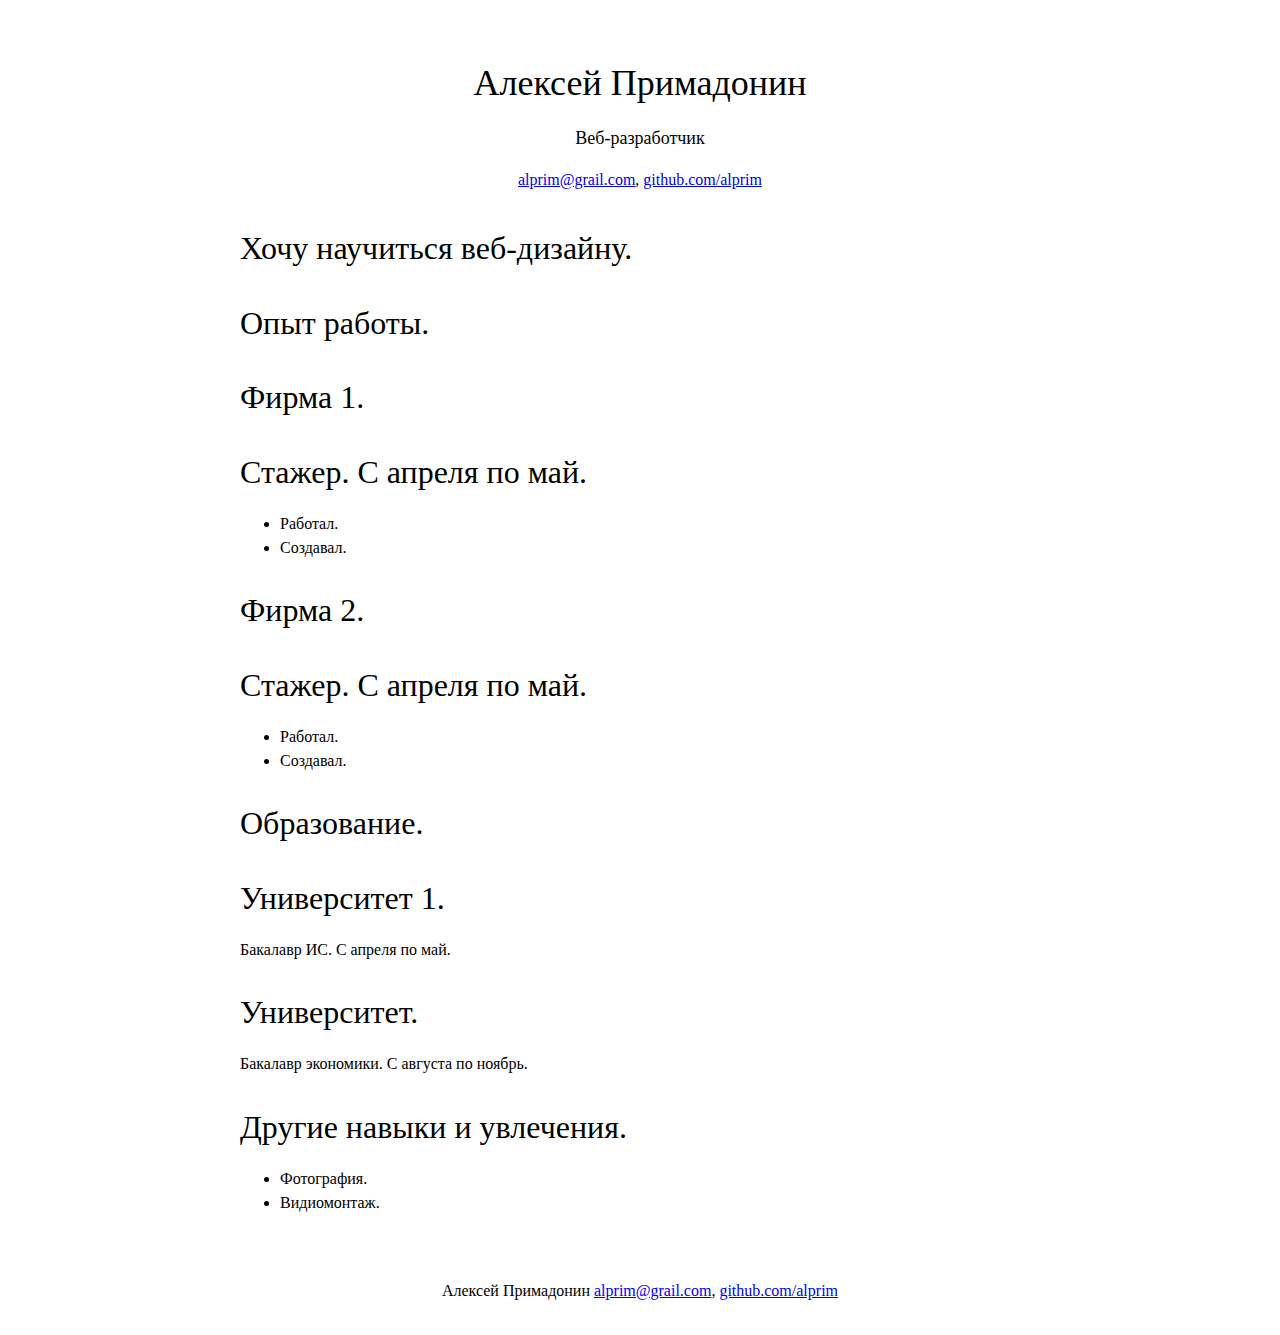
<file: index.html>
<!-- BEGIN (write your solution here) -->
<!DOCTYPE html>
<html>

<head>
  <meta charset="UTF-8">
  <title>Моё резюме</title>
  <link rel="stylesheet" href="style.css">
</head>

<body>
  <div id="header">
    <h1>Алексей Примадонин</h1>
    <h2 class="header-title">Веб-разработчик</h2>
    <p>
      <a href="mailto:alprim@grail.com">alprim@grail.com</a>,
      <a href="https://github.com/alprim">github.com/alprim</a>
    </p>
  </div>
  <div id="main">
    <p>
    <h2>Хочу научиться веб-дизайну.</h2>
    </p>

    <p>
    <h2>Опыт работы.</h2>
    </p>

    <p>
    <h2>Фирма 1.</h2>
    </p>
    <p>
    <h2>Стажер. С апреля по май.</h2>
    </p>
    <ul>
      <li>Работал.</li>
      <li>Создавал.</li>
    </ul>
    <p>
    <h2>Фирма 2.</h2>
    </p>
    <p>
    <h2>Стажер. С апреля по май.</h2>
    </p>
    <ul>
      <li>Работал.</li>
      <li>Создавал.</li>
    </ul>

    <p>
    <h2>Образование.</h2>
    </p>
    <p>
    <h2>Университет 1.</h2>
    </p>
    <p>Бакалавр ИС. С апреля по май.</p>

    <p>
    <h2>Университет.</h2>
    </p>
    <p>Бакалавр экономики. С августа по ноябрь.</h2>
    </p>

    <p>
    <h2>Другие навыки и увлечения.</h2>
    </p>
    <ul>
      <li>Фотография.</li>
      <li>Видиомонтаж.</li>
    </ul>
  </div>
  <div id="footer">
    <a>Алексей Примадонин</a>
    <a href="mailto:alprim@grail.com">alprim@grail.com</a>,
    <a href="https://github.com/alprim">github.com/alprim</a>
  </div>
</body>

</html>
<!-- END -->
</file>
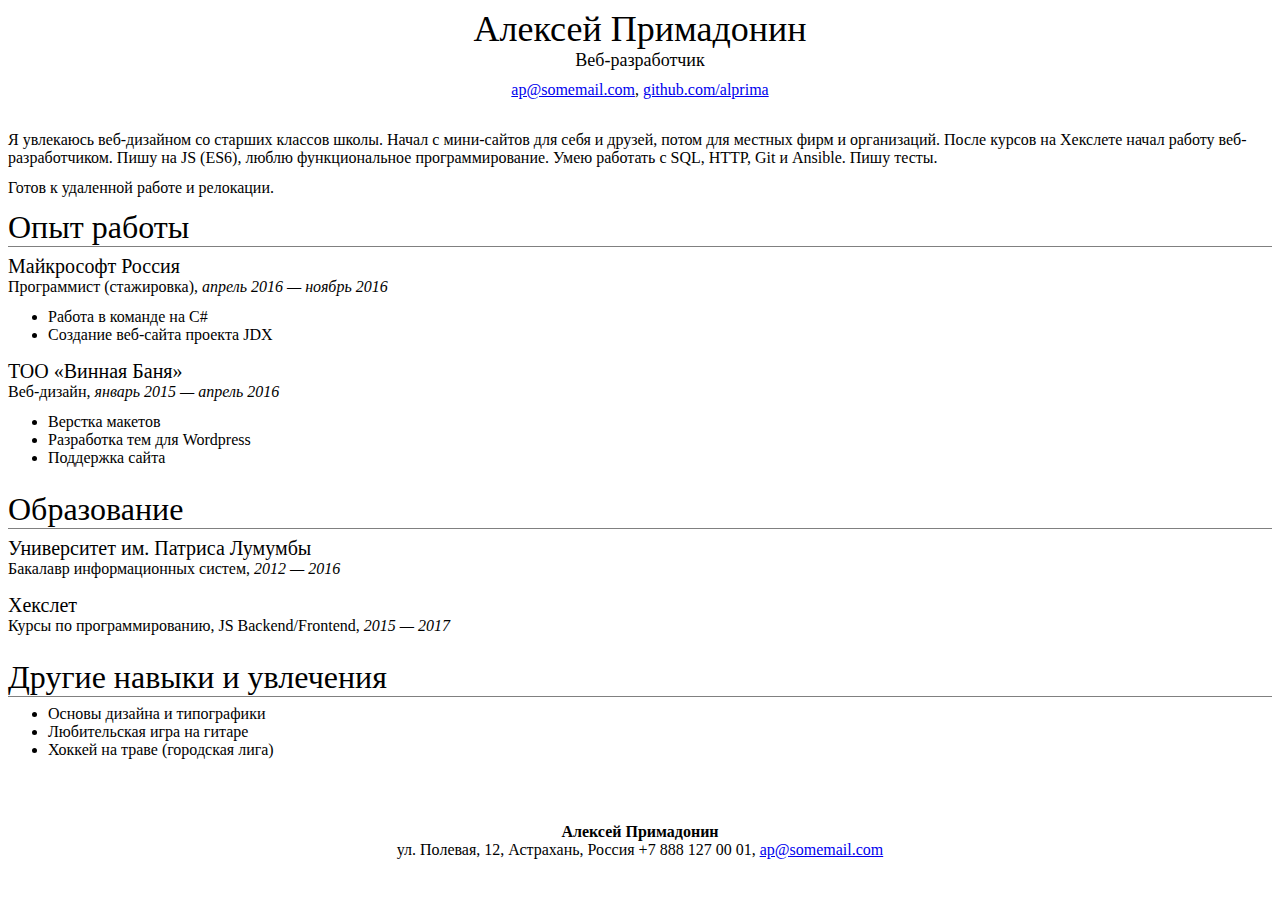
<file: index_0.html>
<!-- BEGIN -->
<!DOCTYPE html>
<html>

  <head>
    <meta charset="UTF-8">
    <link rel="stylesheet" type="text/css" href="style_0.css">
    <title>Резюме Алексей Примадонин</title>
  </head>

  <body>
    <div id="header">
      <h1>Алексей Примадонин</h1>
      <h2 class="header-title">Веб-разработчик</h2>
      <p>
        <a href="mailto:ap@somemail.com">ap@somemail.com</a>,
        <a href="https://github.com/alprima">github.com/alprima</a>
      </p>
    </div>

    <div id="main">
      <p>
        Я увлекаюсь веб-дизайном со старших классов школы. Начал с мини-сайтов для себя и друзей, потом для местных фирм и организаций. После курсов на Хекслете начал работу веб-разработчиком. Пишу на JS (ES6), люблю функциональное программирование. Умею работать с SQL, HTTP, Git и Ansible. Пишу тесты.
      </p>

      <p>
        Готов к удаленной работе и релокации.
      </p>

      <div class="main_section">
        <h2>Опыт работы</h2>

        <div class="main_section_item">
          <h3>Майкрософт Россия</h3>
          <p>Программист (стажировка), <i>апрель 2016 — ноябрь 2016</i></p>
          <ul>
            <li>Работа в команде на C#</li>
            <li>Создание веб-сайта проекта JDX</li>
          </ul>
        </div>

        <div class="main_section_item">
          <h3>TOO «Винная Баня»</h3>
          <p>Веб-дизайн, <i>январь 2015 — апрель 2016</i></p>
          <ul>
            <li>Верстка макетов</li>
            <li>Разработка тем для Wordpress</li>
            <li>Поддержка сайта</li>
          </ul>
        </div>
      </div>

      <div class="main_section">
        <h2>Образование</h2>

        <div class="main_section_item">
          <h3>Университет им. Патриса Лумумбы</h3>
          <p>Бакалавр информационных систем, <i>2012 —  2016</i></p>
        </div>

        <div class="main_section_item">
          <h3>Хекслет</h3>
          <p>Курсы по программированию, JS Backend/Frontend, <i>2015 — 2017</i></p>
        </div>
      </div>

      <div class="main_section">
        <h2>Другие навыки и увлечения</h2>

        <div class="main_section_item">
          <ul>
            <li>Основы дизайна и типографики</li>
            <li>Любительская игра на гитаре</li>
            <li>Хоккей на траве (городская лига)</li>
          </ul>
        </div>
      </div>

    </div>

    <div id="footer">
      <strong>Алексей Примадонин</strong>
      <br/>
      ул. Полевая, 12, Астрахань, Россия +7 888 127 00 01, <a href="mailto:ap@somemail.com">ap@somemail.com</a>
    </div>

  </body>
</html>
<!-- END -->
</file>
<file: style.css>
body {
  font-family: Georgia;
  font-size: 16px;
  margin: 0 auto;   /* center content */
  max-width: 800px; /* limit width */
  line-height: 1.5;
  padding-top: 32px;
  padding-bottom: 32px;
}

/* BEGIN (write your solution here) */
p {
  margin-bottom: 12px;
}
h1, h2, h3 {
  font-weight: 400;
}
h1{
  font-size: 36px;
  margin-bottom: 0;
}
h2{
  font-size: 32px;
  border-bottom: 1px gray;
  margin-bottom: 8px;
}
h2.header-title{
  font-size: 18px;
  border-bottom: none;
  margin-bottom: 10px;
}
#header{
  margin-bottom: 32px;
  text-align: center;
}
#footer{
  margin-top: 64px;
  text-align: center;
}

/* END */
</file>
<file: style_0.css>
/* BEGIN */
p {
    margin-top: 0;
    margin-bottom: 12px;
  }
  
  ul {
    margin-top: 0;
  }
  
  h1, h2, h3 {
    font-weight: 400;
    margin: 0;
  }
  
  h1 {
    font-size: 36px;
  }
  
  h2 {
    font-size: 32px;
    border-bottom: 1px grey solid;
    margin-bottom: 8px;
  }
  
  .header-title {
    font-size: 18px;
    border-bottom: none;
    margin-bottom: 10px;
  }
  
  h3 {
    font-size: 20px;
  }
  
  #header {
    margin-bottom: 32px;
    text-align: center;
  }
  
  .main_section {
    margin-bottom: 24px;
  }
  
  .main_section_item {
    margin-bottom: 16px;
  }
  
  #footer {
    margin-top: 64px;
    text-align: center;
  }
  /* END */
</file>
